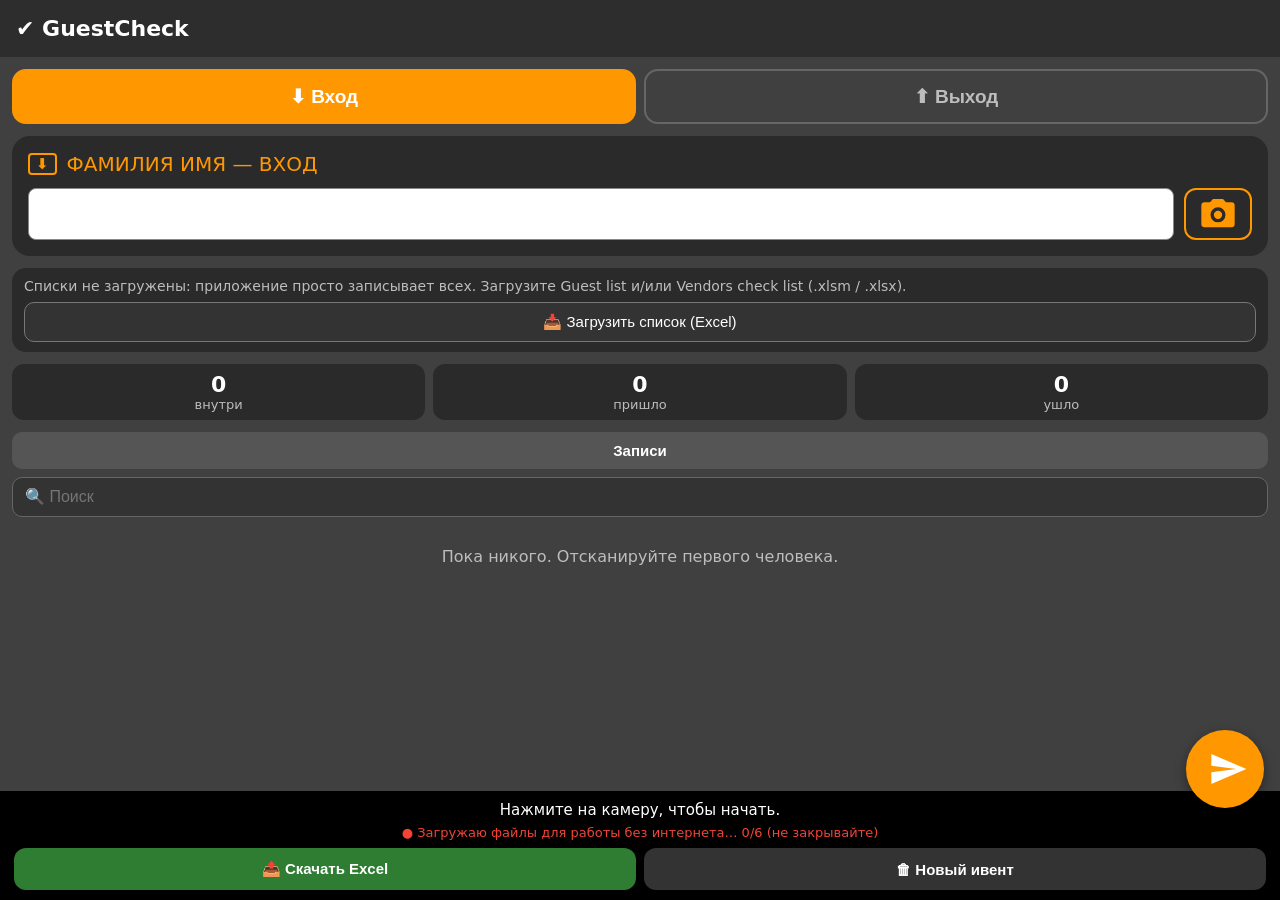
<file: guest/index.html>
<!doctype html>
<html lang="ru">
<head>
<meta charset="utf-8">
<meta name="viewport" content="width=device-width,initial-scale=1,viewport-fit=cover">
<title>GuestCheck</title>
<meta name="theme-color" content="#2d2d2d">
<link rel="manifest" href="manifest.webmanifest">
<link rel="icon" href="icon-192.png">
<link rel="apple-touch-icon" href="icon-192.png">
<style>
:root{
  --bg:#404040; --bar:#2d2d2d; --card:#2a2a2a; --org:#ff9800;
  --txt:#fff; --blue:#1e88e5; --mut:#bdbdbd; --hl:rgba(255,238,0,.55); --hlText:rgba(255,238,0,.9); --sel:rgba(255,0,255,.85);
}
*{box-sizing:border-box;-webkit-tap-highlight-color:transparent}
html,body{margin:0;min-height:100%;background:var(--bg);color:var(--txt);font-family:system-ui,Roboto,Arial,sans-serif}
header{background:var(--bar);padding:16px;font-size:22px;font-weight:600;display:flex;align-items:center;gap:10px}
header small{margin-left:auto;font-size:14px;font-weight:400;color:var(--mut)}
main{padding:12px 12px 230px}
.seg{display:flex;gap:8px;margin-bottom:12px}
.seg button{flex:1;padding:14px 8px;font-size:19px;font-weight:700;border-radius:14px;border:2px solid #666;background:transparent;color:var(--mut)}
.seg #mIn.on{background:var(--org);border-color:var(--org);color:#fff}
.seg #mOut.on{background:var(--blue);border-color:var(--blue);color:#fff}
body.out .label{color:#64b5f6} body.out .label b,body.out .camBtn{border-color:var(--blue)} body.out .camBtn svg{fill:var(--blue)}
body.out #sendBtn{background:var(--blue)}
.stats{display:flex;gap:8px;margin:12px 0}
.stats div{flex:1;min-width:0;background:var(--card);border-radius:12px;padding:8px;text-align:center;font-size:13px;color:var(--mut)}
.stats b{display:block;font-size:22px;color:#fff}
#sNoBox{display:none}
#search{width:100%;font-size:16px;padding:10px 12px;border-radius:10px;border:1px solid #666;background:#333;color:#fff;margin-bottom:6px}
.g{display:flex;align-items:center;gap:10px;padding:10px 4px;border-bottom:1px solid #555;cursor:pointer}
.g .n{flex:1;min-width:0;font-size:17px;overflow-wrap:anywhere}
.g .t{font-size:13px;color:var(--mut);text-align:right;white-space:nowrap;line-height:1.5}
.g .t .i{color:#ffb74d}.g .t .o{color:#64b5f6}
.g.inside .n::before{content:"●";color:#4caf50;margin-right:6px;font-size:12px;vertical-align:middle}
.glbox{background:var(--card);border-radius:14px;padding:10px 12px;margin-top:12px}
#glInfo{font-size:14px;color:var(--mut);margin-bottom:8px}
#glInfo b{color:#fff}
.glrow{display:flex;gap:8px;align-items:center}
#loadBtn{flex:1;padding:10px;border-radius:10px;border:1px solid #777;background:#333;color:#fff;font-size:15px}
.chk{display:flex;align-items:center;gap:6px;font-size:15px;white-space:nowrap}
.chk input{width:22px;height:22px}
.tabs{display:flex;gap:6px;margin-bottom:8px}
.tabs button{flex:1;padding:10px;border-radius:10px;border:0;background:#333;color:var(--mut);font-size:15px;font-weight:600}
.tabs button.on{background:#555;color:#fff}
.g .tag{display:inline-block;font-size:12px;padding:1px 6px;border-radius:6px;margin-left:6px;vertical-align:middle}
.tag.deny{background:#e53935;color:#fff}.tag.ks{background:#7b1fa2;color:#fff}.tag.kg{background:#455a64;color:#fff}
.lst{display:flex;align-items:center;gap:8px;padding:9px 10px;border-radius:10px;background:#333;margin-bottom:6px;font-size:14px;cursor:pointer}
.lst .ln{flex:1;min-width:0;overflow-wrap:anywhere}
.lst .tag{margin-left:0;white-space:nowrap}.tag.nil{background:#ffb300;color:#000}.tag.no{background:#555;color:#ddd}.tag.bd{background:#1565c0;color:#fff}
.g.deny{background:rgba(229,57,53,.22)}
.g .sw{width:12px;height:30px;border-radius:4px;flex:none}
.empty{color:var(--mut);text-align:center;padding:24px 8px}
.fbtns{display:flex;gap:8px;margin-top:8px}
.fbtns button{flex:1;padding:12px 6px;border-radius:12px;border:0;font-size:15px;font-weight:600;background:#333;color:#fff}
.fbtns #exportBtn{background:#2e7d32}
.modal{position:fixed;inset:0;background:rgba(0,0,0,.7);display:none;align-items:flex-end;justify-content:center;z-index:30}
.modal.on{display:flex}
.modal .box{background:#2a2a2a;width:100%;max-width:520px;border-radius:18px 18px 0 0;padding:18px 16px calc(18px + env(safe-area-inset-bottom));max-height:85vh;overflow:auto}
#mTitle{font-size:18px;font-weight:600;margin-bottom:6px}
.modal .box.danger{background:#4a1010;border-top:8px solid #ff1744}
.modal .box.danger #mTitle{color:#ff5252;font-size:26px;font-weight:800}
.modal .box.danger #mText{color:#fff;font-size:17px}
#mText{color:var(--mut);font-size:15px;margin-bottom:12px;white-space:pre-line}
#mBody input{width:100%;font-size:20px;padding:12px;border-radius:8px;border:1px solid #888;background:#fff;color:#000;margin-bottom:12px}
#mBtns{display:grid;gap:8px}
#mBtns button{padding:14px;border-radius:12px;border:0;font-size:17px;background:#444;color:#fff;text-align:left}
#mBtns button.main{background:var(--org);text-align:center;font-weight:700}
#mBtns button.blue{background:var(--blue);text-align:center;font-weight:700}
#mBtns button.red{background:#c62828;text-align:center}
#mBtns button.plain{background:transparent;border:1px solid #666;text-align:center}
.card{background:var(--card);border-radius:18px;padding:16px}
.label{color:var(--org);font-size:20px;margin-bottom:12px;display:flex;align-items:center;gap:10px}
.label b{border:2px solid var(--org);border-radius:4px;padding:0 6px;font-size:15px}
.row{display:flex;gap:10px}
#text{flex:1;min-width:0;font-size:22px;padding:12px;border-radius:8px;border:1px solid #888;background:#fff;color:#000}
.camBtn{width:68px;flex:none;border:2px solid var(--org);border-radius:12px;background:transparent;display:grid;place-items:center;cursor:pointer}
.camBtn svg{width:40px;height:40px;fill:var(--org)}
#hist{margin-top:14px;color:var(--mut);font-size:14px}
#hist div{padding:6px 2px;border-bottom:1px solid #555}
#sendBtn{position:fixed;right:16px;bottom:92px;width:78px;height:78px;border-radius:50%;border:0;background:var(--org);display:grid;place-items:center;box-shadow:0 4px 12px rgba(0,0,0,.4);z-index:5}
#sendBtn svg{width:40px;height:40px;fill:#fff;margin-left:6px}
footer{position:fixed;left:0;right:0;bottom:0;background:#000;padding:10px 14px calc(10px + env(safe-area-inset-bottom));text-align:center;z-index:4}
#status{font-size:15px;min-height:20px}
#link{font-size:13px;margin-top:4px}
.ok{color:#4caf50}.bad{color:#f44336}

.screen{position:fixed;inset:0;background:#000;display:none;z-index:10;overflow:hidden}
.screen.on{display:block}
#video{position:absolute;inset:0;width:100%;height:100%;object-fit:cover}
.hint{position:absolute;top:calc(14px + env(safe-area-inset-top));left:12px;right:12px;text-align:center;background:rgba(0,0,0,.55);padding:10px;border-radius:10px;font-size:16px;pointer-events:none;border:3px solid transparent}
.hint.sharp{border-color:#4caf50}
.hint.blur{border-color:#f44336}
#meter{display:block;font-size:13px;margin-top:4px;color:var(--mut)}
.tools{position:absolute;left:0;right:0;bottom:0;padding:14px 16px calc(14px + env(safe-area-inset-bottom));display:flex;gap:12px;align-items:center;background:linear-gradient(transparent,rgba(0,0,0,.6))}
.round{width:62px;height:62px;flex:none;border-radius:50%;border:3px solid #fff;background:rgba(0,0,0,.35);color:#fff;font-size:24px;display:grid;place-items:center;cursor:pointer;padding:0}
.round.on{background:var(--org);border-color:var(--org)}
.round.ok{border-color:var(--org);background:var(--org)}
.spacer{flex:1}

#stage{position:absolute;top:0;left:0;right:0;bottom:96px;overflow:auto;background:#111}
#wrap{position:relative;width:100%}
#shot{display:block;width:100%;user-select:none;-webkit-user-drag:none}
.w{position:absolute;background:var(--hlText);border-radius:3px;cursor:pointer;display:flex;align-items:center;overflow:hidden}
.w span{display:inline-block;color:#000;font-weight:600;line-height:1;white-space:nowrap;transform-origin:0 50%;pointer-events:none;padding-left:1px}
#wrap.notext .w{background:var(--hl)}
#wrap.notext .w span{display:none}
.w.on, #wrap.notext .w.on{background:var(--sel)}
#pick{position:absolute;top:0;left:0;right:0;padding:10px 14px;padding-top:calc(10px + env(safe-area-inset-top));background:rgba(0,0,0,.75);font-size:17px;z-index:2;min-height:44px}
#pick.empty{color:var(--mut)}
#pick.warn{color:#ffb74d}
#busy{position:absolute;inset:0;display:none;place-items:center;background:rgba(0,0,0,.45);z-index:3;font-size:18px;text-align:center;padding:20px}
#busy.on{display:grid}
</style>
</head>
<body>

<header>✔ GuestCheck <small id="evName"></small></header>

<main>
  <div class="seg"><button id="mIn">⬇ Вход</button><button id="mOut">⬆ Выход</button></div>
  <div class="card">
    <div class="label"><b id="modeLetter">⬇</b> <span id="modeLabel">ФАМИЛИЯ ИМЯ — ВХОД</span></div>
    <div class="row">
      <input id="text" type="text" autocomplete="off" placeholder="">
      <button class="camBtn" id="camBtn" aria-label="Камера">
        <svg viewBox="0 0 24 24"><path d="M9 3 7.2 5H4a2 2 0 0 0-2 2v11a2 2 0 0 0 2 2h16a2 2 0 0 0 2-2V7a2 2 0 0 0-2-2h-3.2L15 3H9zm3 5a4.5 4.5 0 1 1 0 9 4.5 4.5 0 0 1 0-9zm0 2a2.5 2.5 0 1 0 0 5 2.5 2.5 0 0 0 0-5z"/></svg>
      </button>
    </div>
  </div>
  <div class="glbox">
    <div id="lists"></div>
    <div id="glInfo"></div>
    <div class="glrow"><button id="loadBtn">📥 Загрузить список (Excel)</button></div>
  </div>
  <input id="glFile" type="file" accept=".xlsx,.xlsm,.csv,.txt,application/vnd.openxmlformats-officedocument.spreadsheetml.sheet,application/vnd.ms-excel.sheet.macroEnabled.12,text/csv,text/plain" hidden>
  <div class="stats"><div><b id="sIn">0</b>внутри</div><div><b id="sAll">0</b>пришло</div><div><b id="sOut">0</b>ушло</div><div id="sNoBox"><b id="sNo">0</b>не пришло</div></div>
  <div class="tabs"><button id="tRec" class="on">Записи</button><button id="tList">Списки (кто пришёл)</button></div>
  <input id="search" type="search" placeholder="🔍 Поиск" autocomplete="off">
  <div id="list"></div>
</main>

<button id="sendBtn" aria-label="Сохранить">
  <svg viewBox="0 0 24 24"><path d="M2 21 23 12 2 3v7l15 2-15 2z"/></svg>
</button>

<footer>
  <div id="status">Нажмите на камеру, чтобы начать.</div>
  <div id="link">● Проверка…</div>
  <div class="fbtns"><button id="exportBtn">📤 Скачать Excel</button><button id="clearBtn">🗑 Новый ивент</button></div>
</footer>

<div class="modal" id="modal"><div class="box">
  <div id="mTitle"></div><div id="mText"></div><div id="mBody"></div><div id="mBtns"></div>
</div></div>

<input id="file" type="file" accept="image/*" capture="environment" hidden>

<div class="screen" id="camScreen">
  <video id="video" playsinline muted></video>
  <div class="hint" id="hint"><span id="hintText">Наведите на текст и нажмите на экран</span><span id="meter"></span></div>
  <div class="tools">
    <button class="round" id="camClose" aria-label="Закрыть">✕</button>
    <button class="round" id="switchCam" aria-label="Другая камера">⇄</button>
    <button class="round" id="camZoom" aria-label="Зум камеры">1×</button>
    <button class="round" id="torch" aria-label="Фонарик">⚡</button>
    <div class="spacer"></div>
    <button class="round" id="nativeCam" aria-label="Системная камера">📷</button>
  </div>
</div>

<div class="screen" id="selScreen">
  <div id="pick" class="empty">Нажмите на нужные слова</div>
  <div id="stage"><div id="wrap"><img id="shot" alt=""></div></div>
  <div id="busy">Ищу текст…</div>
  <div class="tools">
    <button class="round" id="retake" aria-label="Переснять">↻</button>
    <button class="round" id="zoom" aria-label="Увеличить">1×</button>
    <button class="round on" id="showText" aria-label="Показать текст">Aa</button>
    <div class="spacer"></div>
    <button class="round ok" id="accept" aria-label="Готово">✓</button>
  </div>
</div>

<script src="lib/tesseract.min.js"></script>
<script>
const $ = id => document.getElementById(id);
let workerPromise = null, stream = null, words = [], picked = [], zoom = 1, capturing = false;
let cams = [], camIdx = 0, camZoom = 1;

const LANGS = "eng";
const MAX_SIDE = 2400;
const MIN_CONF = 45;
const BLUR_LIMIT = 80;
const HINT_DEFAULT = "Наведите на текст и нажмите на экран";

function setStatus(t){ $("status").textContent = t; }
const sleep = ms => new Promise(r => setTimeout(r, ms));
function store(k, v){ try { v === undefined ? localStorage.removeItem(k) : localStorage.setItem(k, v); } catch (e) {} }
function load(k){ try { return localStorage.getItem(k); } catch (e) { return null; } }

function getWorker(){
  if (!workerPromise){
    workerPromise = Tesseract.createWorker(LANGS, 1, {
      workerPath: new URL("lib/worker.min.js", location.href).href,
      corePath: new URL("lib/core", location.href).href,
      langPath: new URL("lib/lang", location.href).href,
      gzip: true,
      workerBlobURL: false
    }).then(async w => {
      try { await w.setParameters({ tessedit_pageseg_mode: "11", preserve_interword_spaces: "1", tessedit_do_invert: "0" }); } catch (e) {}
      return w;
    }).catch(e => { workerPromise = null; throw e; });
  }
  return workerPromise;
}
getWorker().catch(() => {});

function collectWords(data){
  if (data.words && data.words.length) return data.words;
  const out = [];
  (data.blocks || []).forEach(b => (b.paragraphs || []).forEach(p =>
    (p.lines || []).forEach(l => (l.words || []).forEach(w => out.push(w)))));
  return out;
}

function goodWord(wd, W, H){
  const t = (wd.text || "").trim();
  if (!t) return false;
  const al = (t.match(/[0-9A-Za-zА-Яа-яЁёÄäÇçŇňÖöŞşÜüÝýŽž]/g) || []).length;
  const lt = (t.match(/</g) || []).length;
  if (al === 0) return false;
  if ((al + lt) / t.length < 0.6) return false;
  const b = wd.bbox, bw = b.x1 - b.x0, bh = b.y1 - b.y0;
  if (bh < Math.max(8, H * 0.006) || bh > H * 0.15) return false;
  if (al >= 2 && bw < bh * 0.5) return false;
  if (al === 1) return wd.confidence >= 75;
  if (al === 2) return wd.confidence >= 55;
  return wd.confidence >= MIN_CONF;
}

function mergeWords(list){
  list.sort((a, b) => b.confidence - a.confidence);
  const out = [];
  for (const w of list){
    const a = w.bbox, sa = (a.x1 - a.x0) * (a.y1 - a.y0);
    const dup = out.some(o => {
      const b = o.bbox, sb = (b.x1 - b.x0) * (b.y1 - b.y0);
      const ix = Math.max(0, Math.min(a.x1, b.x1) - Math.max(a.x0, b.x0));
      const iy = Math.max(0, Math.min(a.y1, b.y1) - Math.max(a.y0, b.y0));
      return ix * iy > 0.4 * Math.min(sa, sb);
    });
    if (!dup) out.push(w);
  }
  return out;
}

function toCanvas(src, w, h){
  const k = Math.min(1, MAX_SIDE / Math.max(w, h));
  const c = document.createElement("canvas");
  c.width = Math.round(w * k); c.height = Math.round(h * k);
  const x = c.getContext("2d");
  x.imageSmoothingQuality = "high";
  x.drawImage(src, 0, 0, c.width, c.height);
  return c;
}

function sharpness(src, sw, sh){
  sw = sw || src.width; sh = sh || src.height;
  const w = 640, h = Math.max(1, Math.round(sh * w / sw));
  const c = document.createElement("canvas"); c.width = w; c.height = h;
  const x = c.getContext("2d", { willReadFrequently: true });
  x.drawImage(src, 0, 0, w, h);
  const d = x.getImageData(0, 0, w, h).data, g = new Float32Array(w * h);
  for (let i = 0, j = 0; i < g.length; i++, j += 4) g[i] = .299 * d[j] + .587 * d[j + 1] + .114 * d[j + 2];
  let sum = 0, sq = 0, n = 0;
  for (let y = 1; y < h - 1; y++) for (let xx = 1; xx < w - 1; xx++){
    const i = y * w + xx;
    const l = 4 * g[i] - g[i - 1] - g[i + 1] - g[i - w] - g[i + w];
    sum += l; sq += l * l; n++;
  }
  const m = sum / n;
  return sq / n - m * m;
}

function preprocess(src, target){
  const f = Math.min(2, target / Math.max(src.width, src.height));
  const w = Math.round(src.width * f), h = Math.round(src.height * f), n = w * h;
  const c = document.createElement("canvas"); c.width = w; c.height = h;
  const x = c.getContext("2d", { willReadFrequently: true });
  x.imageSmoothingQuality = "high";
  x.drawImage(src, 0, 0, w, h);
  const im = x.getImageData(0, 0, w, h), d = im.data;
  const g = new Float32Array(n), t = new Float32Array(n);
  for (let i = 0, j = 0; i < n; i++, j += 4) g[i] = Math.max(d[j], d[j + 1], d[j + 2]);
  for (let y = 0; y < h; y++){
    const r = y * w;
    t[r] = g[r]; t[r + w - 1] = g[r + w - 1];
    for (let xx = 1; xx < w - 1; xx++){ const i = r + xx; t[i] = (g[i - 1] + g[i] + g[i + 1]) / 3; }
  }
  const AMT = 0.6, hist = new Uint32Array(256);
  for (let i = 0, j = 0; i < n; i++, j += 4){
    const y = (i / w) | 0;
    const b = (y > 0 && y < h - 1) ? (t[i - w] + t[i] + t[i + w]) / 3 : t[i];
    d[j] = g[i] + AMT * (g[i] - b);
    hist[d[j]]++;
  }
  let lo = 0, hi = 255, acc = 0;
  for (; lo < 255; lo++){ acc += hist[lo]; if (acc > n * .01) break; }
  acc = 0;
  for (hi = 0; hi < 255; hi++){ acc += hist[hi]; if (acc > n * .5) break; }
  const k = 255 / Math.max(1, hi - lo);
  for (let j = 0; j < d.length; j += 4){
    const v = (d[j] - lo) * k;
    d[j] = d[j + 1] = d[j + 2] = v; d[j + 3] = 255;
  }
  x.putImageData(im, 0, 0);
  return { canvas: c, scale: f };
}

function binarize(src, target){
  const f = Math.min(2, target / Math.max(src.width, src.height));
  const w = Math.round(src.width * f), h = Math.round(src.height * f), n = w * h;
  const c = document.createElement("canvas"); c.width = w; c.height = h;
  const x = c.getContext("2d", { willReadFrequently: true });
  x.imageSmoothingQuality = "high";
  x.drawImage(src, 0, 0, w, h);
  const im = x.getImageData(0, 0, w, h), d = im.data;
  const g = new Uint8Array(n);
  for (let i = 0, j = 0; i < n; i++, j += 4) g[i] = Math.max(d[j], d[j + 1], d[j + 2]);
  const W1 = w + 1, I = new Uint32Array(W1 * (h + 1));
  for (let y = 0; y < h; y++){
    let row = 0; const o = (y + 1) * W1, p = y * W1, r = y * w;
    for (let xx = 0; xx < w; xx++){ row += g[r + xx]; I[o + xx + 1] = I[p + xx + 1] + row; }
  }
  const half = Math.max(7, Math.round(Math.max(w, h) / 90)), T = 0.2;
  const b = new Uint8Array(n);
  for (let y = 0; y < h; y++){
    const y0 = Math.max(0, y - half), y1 = Math.min(h - 1, y + half);
    for (let xx = 0; xx < w; xx++){
      const x0 = Math.max(0, xx - half), x1 = Math.min(w - 1, xx + half);
      const cnt = (x1 - x0 + 1) * (y1 - y0 + 1);
      const sum = I[(y1 + 1) * W1 + x1 + 1] - I[y0 * W1 + x1 + 1] - I[(y1 + 1) * W1 + x0] + I[y0 * W1 + x0];
      if (g[y * w + xx] * cnt < sum * (1 - T)) b[y * w + xx] = 1;
    }
  }
  const m = new Uint8Array(n);
  for (let y = 1; y < h - 1; y++) for (let xx = 1; xx < w - 1; xx++){
    const i = y * w + xx;
    const s = b[i - w - 1] + b[i - w] + b[i - w + 1] + b[i - 1] + b[i] + b[i + 1] + b[i + w - 1] + b[i + w] + b[i + w + 1];
    if (s >= 5) m[i] = 1;
  }
  const q = new Int32Array(n), minA = Math.max(6, Math.round(n * 0.000004)), bigA = n * 0.01;
  for (let i = 0; i < n; i++){
    if (m[i] !== 1) continue;
    let head = 0, tail = 0, minY = h, maxY = 0;
    q[tail++] = i; m[i] = 2;
    while (head < tail){
      const p = q[head++], py = (p / w) | 0, px = p - py * w;
      if (py < minY) minY = py; if (py > maxY) maxY = py;
      for (let dy = -1; dy <= 1; dy++){
        const ny = py + dy; if (ny < 0 || ny >= h) continue;
        for (let dx = -1; dx <= 1; dx++){
          const nx = px + dx; if (nx < 0 || nx >= w) continue;
          const ni = ny * w + nx;
          if (m[ni] === 1){ m[ni] = 2; q[tail++] = ni; }
        }
      }
    }
    if (tail < minA || (tail > bigA && maxY - minY > h * 0.12)) for (let k = 0; k < tail; k++) m[q[k]] = 3;
  }
  for (let i = 0, j = 0; i < n; i++, j += 4){
    const v = m[i] === 2 ? 0 : 255;
    d[j] = d[j + 1] = d[j + 2] = v; d[j + 3] = 255;
  }
  x.putImageData(im, 0, 0);
  return { canvas: c, scale: f };
}

function show(id){
  ["camScreen", "selScreen"].forEach(s => $(s).classList.toggle("on", s === id));
}
function stopStream(){
  if (stream){ stream.getTracks().forEach(t => t.stop()); stream = null; }
}
function closeAll(){
  stopStream();
  $("torch").classList.remove("on");
  show(null);
}

function camScore(d){
  const l = (d.label || "").toLowerCase();
  let s = 0;
  if (/front|user|передн|selfie/.test(l)) s -= 10;
  if (/back|rear|environment|задн/.test(l)) s += 2;
  if (/camera2? 0\b/.test(l)) s += 5;
  if (/wide|ultra|tele|macro|depth/.test(l)) s -= 4;
  return s;
}
async function listCams(){
  const all = (await navigator.mediaDevices.enumerateDevices()).filter(d => d.kind === "videoinput");
  const back = all.filter(d => camScore(d) > -10);
  return (back.length ? back : all).sort((a, b) => camScore(b) - camScore(a));
}

async function startStream(deviceId){
  stopStream();
  const base = { width: { ideal: 3840 }, height: { ideal: 2160 } };
  const pick = deviceId ? { deviceId: { exact: deviceId } } : { facingMode: { ideal: "environment" } };
  try {
    stream = await navigator.mediaDevices.getUserMedia({ video: Object.assign({}, base, pick), audio: false });
  } catch (e){
    stream = await navigator.mediaDevices.getUserMedia({ video: pick, audio: false });
  }
  const v = $("video");
  v.srcObject = stream;
  await v.play();
  await setupTrack();
}

async function setupTrack(){
  const track = stream.getVideoTracks()[0];
  const caps = track.getCapabilities ? track.getCapabilities() : {};
  $("torch").style.display = caps.torch ? "" : "none";
  $("torch").classList.remove("on");
  $("camZoom").style.display = caps.zoom ? "" : "none";
  camZoom = 1; $("camZoom").textContent = "1×";
  const adv = {};
  if (caps.focusMode && caps.focusMode.includes("continuous")) adv.focusMode = "continuous";
  if (caps.exposureMode && caps.exposureMode.includes("continuous")) adv.exposureMode = "continuous";
  if (caps.whiteBalanceMode && caps.whiteBalanceMode.includes("continuous")) adv.whiteBalanceMode = "continuous";
  if (Object.keys(adv).length){ try { await track.applyConstraints({ advanced: [adv] }); } catch (e) {} }
  const v = $("video");
  $("hintText").textContent = HINT_DEFAULT + " (камера " + v.videoWidth + "×" + v.videoHeight + ")";
}

async function openCamera(){
  if (!navigator.mediaDevices || !navigator.mediaDevices.getUserMedia){
    setStatus("Живая камера работает только по https. Открываю обычную камеру.");
    $("file").click(); return;
  }
  try {
    const saved = load("camId");
    await startStream(cams[camIdx] ? cams[camIdx].deviceId : saved || undefined);
  } catch (e){
    store("camId");
    try { await startStream(); }
    catch (e2){
      setStatus("Камера недоступна (" + e2.message + "). Открываю обычную камеру.");
      $("file").click(); return;
    }
  }
  if (!cams.length){
    try { cams = await listCams(); } catch (e) { cams = []; }
    const cur = stream.getVideoTracks()[0].getSettings().deviceId;
    camIdx = Math.max(0, cams.findIndex(c => c.deviceId === cur));
    if (!load("camId") && cams.length && cams[0].deviceId !== cur){
      camIdx = 0;
      try { await startStream(cams[0].deviceId); } catch (e) {}
    }
  }
  $("switchCam").style.display = cams.length > 1 ? "" : "none";
  show("camScreen");
  history.pushState({ cam: 1 }, "");
}

$("camBtn").addEventListener("click", openCamera);
$("camClose").addEventListener("click", () => history.back());
window.addEventListener("popstate", () => { if ($("camScreen").classList.contains("on") || $("selScreen").classList.contains("on")) closeAll(); });

$("switchCam").addEventListener("click", async () => {
  if (cams.length < 2) return;
  camIdx = (camIdx + 1) % cams.length;
  store("camId", cams[camIdx].deviceId);
  try { await startStream(cams[camIdx].deviceId); } catch (e){ setStatus("Не удалось переключить камеру"); }
});

$("camZoom").addEventListener("click", async () => {
  if (!stream) return;
  const t = stream.getVideoTracks()[0];
  const caps = t.getCapabilities ? t.getCapabilities() : {};
  if (!caps.zoom) return;
  const steps = [1, 1.5, 2, 3].filter(z => z <= caps.zoom.max);
  camZoom = steps[(steps.indexOf(camZoom) + 1) % steps.length];
  try { await t.applyConstraints({ advanced: [{ zoom: Math.max(caps.zoom.min, camZoom) }] }); } catch (e) {}
  $("camZoom").textContent = camZoom + "×";
});

$("nativeCam").addEventListener("click", () => $("file").click());

$("torch").addEventListener("click", async () => {
  if (!stream) return;
  const on = !$("torch").classList.contains("on");
  try {
    await stream.getVideoTracks()[0].applyConstraints({ advanced: [{ torch: on }] });
    $("torch").classList.toggle("on", on);
  } catch (e){ $("torch").style.display = "none"; }
});

setInterval(() => {
  const v = $("video"), h = $("hint");
  if (!$("camScreen").classList.contains("on") || capturing || !v.videoWidth || v.paused){ return; }
  const s = sharpness(v, v.videoWidth, v.videoHeight);
  const okS = s >= BLUR_LIMIT * 1.5;
  h.classList.toggle("sharp", okS);
  h.classList.toggle("blur", !okS);
  $("meter").textContent = okS ? "Резко — можно снимать" : "Размыто: отодвиньте телефон на 20–25 см или нажмите 2×";
}, 700);

async function focusAt(track, e, v){
  const caps = track.getCapabilities ? track.getCapabilities() : {};
  if (!caps.focusMode) { await sleep(300); return; }
  const r = v.getBoundingClientRect();
  const p = { x: Math.min(1, Math.max(0, (e.clientX - r.left) / r.width)), y: Math.min(1, Math.max(0, (e.clientY - r.top) / r.height)) };
  try {
    const adv = { pointsOfInterest: [p] };
    if (caps.focusMode.includes("single-shot")) adv.focusMode = "single-shot";
    await track.applyConstraints({ advanced: [adv] });
  } catch (err) {}
  await sleep(600);
}

async function restoreFocus(track){
  const caps = track.getCapabilities ? track.getCapabilities() : {};
  if (caps.focusMode && caps.focusMode.includes("continuous")){
    try { await track.applyConstraints({ advanced: [{ focusMode: "continuous" }] }); } catch (e) {}
  }
}

async function takeFullPhoto(track){
  if (!("ImageCapture" in window)) return null;
  const ic = new ImageCapture(track);
  let opts = {};
  try {
    const pc = await ic.getPhotoCapabilities();
    if (pc.imageWidth && pc.imageWidth.max) opts = { imageWidth: pc.imageWidth.max, imageHeight: pc.imageHeight.max };
  } catch (e) {}
  const blob = await Promise.race([ic.takePhoto(opts), sleep(3000).then(() => { throw new Error("timeout"); })]);
  const bmp = await createImageBitmap(blob);
  return toCanvas(bmp, bmp.width, bmp.height);
}

async function bestFrame(v, n, gap){
  let best = null, score = -1;
  for (let i = 0; i < n; i++){
    if (v.videoWidth){
      const s = sharpness(v, v.videoWidth, v.videoHeight);
      if (s > score){ score = s; best = toCanvas(v, v.videoWidth, v.videoHeight); }
    }
    await sleep(gap);
  }
  return { canvas: best, score };
}

$("video").addEventListener("click", async e => {
  const v = $("video");
  if (!v.videoWidth || capturing || !stream) return;
  capturing = true;
  $("hintText").textContent = "Фокусировка… держите телефон неподвижно";
  $("meter").textContent = "";
  const track = stream.getVideoTracks()[0];
  try {
    await focusAt(track, e, v);
    let best = await bestFrame(v, 5, 50);
    try {
      const photo = await takeFullPhoto(track);
      if (photo){
        const s = sharpness(photo);
        if (s >= best.score * 0.8) best = { canvas: photo, score: s };
      }
    } catch (err) {}
    if (!best.canvas) return;
    v.pause();
    analyze(best.canvas, best.score);
  } finally {
    capturing = false;
    restoreFocus(track);
    $("hintText").textContent = HINT_DEFAULT;
  }
});

$("file").addEventListener("change", async e => {
  const file = e.target.files[0];
  e.target.value = "";
  if (!file) return;
  const img = new Image();
  img.src = URL.createObjectURL(file);
  await img.decode();
  if (stream) $("video").pause();
  analyze(toCanvas(img, img.naturalWidth, img.naturalHeight));
  if (!history.state) history.pushState({ cam: 1 }, "");
});

async function analyze(canvas, score){
  if (score === undefined) score = sharpness(canvas);
  $("shot").src = canvas.toDataURL("image/jpeg", 0.92);
  $("wrap").querySelectorAll(".w").forEach(n => n.remove());
  words = []; picked = []; updatePick();
  setZoom(1);
  show("selScreen");
  $("busy").textContent = "Ищу текст…";
  $("busy").classList.add("on");
  try {
    const w = await getWorker();
    const W = canvas.width, H = canvas.height, all = [];
    const runPass = async pp => {
      const { data } = await w.recognize(pp.canvas, {}, { text: true, blocks: true });
      const sc = pp.scale;
      collectWords(data).forEach(x => all.push({
        text: x.text, confidence: x.confidence,
        bbox: { x0: x.bbox.x0 / sc, y0: x.bbox.y0 / sc, x1: x.bbox.x1 / sc, y1: x.bbox.y1 / sc }
      }));
    };
    await runPass(binarize(canvas, 1800));
    if (all.filter(x => goodWord(x, W, H)).length < 12){
      $("busy").textContent = "Ищу текст… ещё раз";
      await runPass(preprocess(canvas, 1300));
    }
    words = mergeWords(all.filter(x => goodWord(x, W, H)));
    try { await $("shot").decode(); } catch (e) {}
    words.forEach((wd, i) => {
      const b = wd.bbox, pad = 2;
      const d = document.createElement("div");
      d.className = "w";
      d.style.left = (b.x0 - pad) / W * 100 + "%";
      d.style.top = (b.y0 - pad) / H * 100 + "%";
      d.style.width = (b.x1 - b.x0 + pad * 2) / W * 100 + "%";
      d.style.height = (b.y1 - b.y0 + pad * 2) / H * 100 + "%";
      const s = document.createElement("span");
      s.textContent = wd.text.trim();
      d.appendChild(s);
      d.addEventListener("click", () => toggle(i, d));
      $("wrap").appendChild(d);
    });
    layoutLabels();
    $("busy").classList.remove("on");
    if (!words.length){
      $("pick").textContent = "Текст не найден. Нажмите ↻ и снимите с 20–25 см, при хорошем свете.";
      $("pick").className = "warn";
    } else if (score < BLUR_LIMIT){
      $("pick").textContent = "Снимок размытый — лучше нажать ↻ и переснять.";
      $("pick").className = "warn";
    }
  } catch (err){
    $("busy").textContent = "Ошибка распознавания: " + err.message;
  }
}

function layoutLabels(){
  if ($("wrap").classList.contains("notext")) return;
  $("wrap").querySelectorAll(".w").forEach(d => {
    const s = d.firstChild;
    s.style.transform = "";
    s.style.fontSize = Math.max(8, d.clientHeight * 0.8) + "px";
    const k = s.scrollWidth ? Math.min(1.6, (d.clientWidth - 2) / s.scrollWidth) : 1;
    s.style.transform = "scaleX(" + k + ")";
  });
}
window.addEventListener("resize", layoutLabels);

$("showText").addEventListener("click", () => {
  const on = $("wrap").classList.toggle("notext");
  $("showText").classList.toggle("on", !on);
  layoutLabels();
});

function toggle(i, el){
  const k = picked.indexOf(i);
  if (k >= 0){ picked.splice(k, 1); el.classList.remove("on"); }
  else { picked.push(i); el.classList.add("on"); }
  updatePick();
}

function pickedText(){
  return picked.map(i => words[i].text.trim()).join(" ");
}

function updatePick(){
  const t = pickedText();
  $("pick").textContent = t || "Нажмите на нужные слова";
  $("pick").className = t ? "" : "empty";
}

function setZoom(z){
  zoom = z;
  $("wrap").style.width = (z * 100) + "%";
  $("zoom").textContent = z + "×";
  layoutLabels();
}
$("zoom").addEventListener("click", () => setZoom(zoom >= 3 ? 1 : zoom + 1));

$("retake").addEventListener("click", () => {
  if (stream){ $("video").play(); show("camScreen"); }
  else { $("file").click(); }
});

$("accept").addEventListener("click", () => {
  const t = pickedText();
  if (!t){ $("pick").textContent = "Сначала нажмите на слово (станет розовым)"; return; }
  $("text").value = t;
  history.back();
  setStatus("Проверьте текст и нажмите ➤, чтобы сохранить.");
});

/* ===== GuestCheck: всё хранится в этом телефоне ===== */
const KEY = "guests_v1", LKEY = "glists_v2";
// записи: {id, name, scanned, listId(гость в списке), lst(id списка), kind, in, out, badge, badgeBack, deny, nil, color}
let guests = [];
// списки: {id, file, sheet, kind:"guest"|"staff", badge:bool, items:[{id,row,name,color,deny}]}
let lists = [];
try { guests = JSON.parse(load(KEY)) || []; } catch (e) { guests = []; }
try { lists = JSON.parse(load(LKEY)) || []; } catch (e) { lists = []; }
// перенос со старой версии (один список)
try {
  const old = JSON.parse(load("glist_v1") || "null");
  if (old && old.length && !lists.length){
    lists = [{ id: "A", file: load("glName") || "Guest list", sheet: "Guest list", kind: "guest", badge: false, items: old.map(e => Object.assign({}, e, { id: "A" + e.id })) }];
    guests.forEach(g => { if (g.listId) { g.listId = "A" + g.listId; g.lst = "A"; g.kind = "guest"; } });
  }
  if (old) store("glist_v1");
} catch (e) {}
let mode = load("mode") === "out" ? "out" : "in";
let tab = "rec";
let dirty = load("dirty") === "1";

function persist(){
  try {
    localStorage.setItem(KEY, JSON.stringify(guests));
    localStorage.setItem(LKEY, JSON.stringify(lists));
    localStorage.setItem("dirty", dirty ? "1" : "0");
    return true;
  } catch (e){
    setStatus("⚠️ Не получилось сохранить в телефон! Скачайте Excel прямо сейчас.");
    return false;
  }
}
if (navigator.storage && navigator.storage.persist) navigator.storage.persist().catch(() => {});

const pad2 = n => String(n).padStart(2, "0");
function stamp(d){
  d = d || new Date();
  return d.getFullYear() + "-" + pad2(d.getMonth() + 1) + "-" + pad2(d.getDate()) + " " +
    pad2(d.getHours()) + ":" + pad2(d.getMinutes()) + ":" + pad2(d.getSeconds());
}
const hm = s => s ? s.slice(11, 16) : "";
const KIND = { guest: "Гость", staff: "Сотрудник" };
const listById = id => lists.find(l => l.id === id);
function allEntries(){ const out = []; lists.forEach(l => l.items.forEach(e => out.push({ e, l }))); return out; }
function entryById(id){ for (const l of lists){ const e = l.items.find(x => x.id === id); if (e) return { e, l }; } return null; }
const recsOf = e => guests.filter(g => g.listId === e.id);
const totalItems = () => lists.reduce((s, l) => s + l.items.length, 0);

/* ===== сравнение имён (как в Excel-макросе) =====
   без регистра, ü→U, ň→N, W=V; совпадает, если: одно — часть другого, одинаковые первые 5 букв,
   или отличается на 1–2 буквы (ошибка сканера) */
const TR = { "Ü":"U","Ň":"N","Ý":"Y","Ş":"S","Ç":"C","Ä":"A","Ö":"O","Ž":"Z","Ё":"Е","W":"V" };
function norm(s){
  return String(s || "").toUpperCase().replace(/[ÜŇÝŞÇÄÖŽЁW]/g, c => TR[c]).replace(/[^A-ZА-Я0-9]/g, "");
}
function lev(a, b){
  const m = a.length, n = b.length; let prev = Array.from({length: n + 1}, (_, j) => j);
  for (let i = 1; i <= m; i++){
    const cur = [i];
    for (let j = 1; j <= n; j++) cur[j] = Math.min(prev[j] + 1, cur[j - 1] + 1, prev[j - 1] + (a[i - 1] === b[j - 1] ? 0 : 1));
    prev = cur;
  }
  return prev[n];
}
function tokSim(a, b){
  if (!a || !b || a.length < 2 || b.length < 2) return false;
  if (a === b) return true;
  if (a.length >= 5 && b.length >= 5 && a.slice(0, 5) === b.slice(0, 5)) return true;
  return lev(a, b) <= Math.max(1, Math.floor(Math.min(a.length, b.length) / 5));
}
function parts(name){
  const n = String(name || "");
  let s, f;
  if (n.includes(",")){ const i = n.indexOf(","); s = n.slice(0, i); f = n.slice(i + 1); }
  else { const w = n.trim().split(/\s+/); s = w[0] || ""; f = w.slice(1).join(" "); }
  return { s: norm(s), f: norm(f), fw: f.trim().split(/\s+/).map(norm).filter(Boolean), all: norm(n) };
}
function toks(scan){ return String(scan || "").split(/[\s,.;:\/<]+/).map(norm).filter(t => t.length >= 2); }
// насколько отсканированный текст похож на имя: null — не похож; rank меньше = лучше
function matchName(scan, name){
  const P = parts(name), T = toks(scan), W = norm(scan);
  if (!W || !P.all) return null;
  const sM = T.some(t => tokSim(t, P.s));
  const fM = !!P.f && T.some(t => tokSim(t, P.f) || P.fw.some(w => tokSim(t, w)));
  const near = (x, y) => lev(x, y) <= Math.max(1, Math.floor(Math.min(x.length, y.length) / 5));
  const whole = W === P.all || W === P.f + P.s || near(W, P.all) || (!!P.f && near(W, P.f + P.s));
  const contains = (W.length >= 4 && P.all.includes(W)) || (P.s.length >= 4 && W.includes(P.s));
  if (!(sM || fM || whole || contains)) return null;
  const d = Math.min(lev(W, P.all), P.f ? lev(W, P.f + P.s) : 99);
  return { rank: (whole ? 0 : 4) + (sM ? 0 : 2) + (fM ? 0 : 1) + d / 100, strong: whole || (sM && fM) };
}
function similar(a, b){ return !!matchName(a, b); }

/* ===== окно с выбором (вместо системных alert/confirm) ===== */
function ask(title, text, buttons, input, opt){
  opt = opt || {};
  return new Promise(resolve => {
    $("modal").querySelector(".box").classList.toggle("danger", !!opt.danger);
    $("mTitle").textContent = title;
    $("mText").textContent = text || "";
    $("mBody").replaceChildren();
    let inp = null;
    if (input != null){
      inp = document.createElement("input");
      inp.value = input; inp.autocomplete = "off";
      if (opt.numeric){ inp.inputMode = "numeric"; inp.placeholder = "Например: 15"; }
      $("mBody").append(inp);
      setTimeout(() => inp.focus(), 50);
      inp.addEventListener("keydown", e => { if (e.key === "Enter") $("mBtns").firstChild.click(); });
    }
    $("mBtns").replaceChildren(...buttons.map(b => {
      const el = document.createElement("button");
      el.textContent = b.label; if (b.cls) el.className = b.cls;
      if (b.color){ el.style.borderLeft = "10px solid " + b.color; }
      el.onclick = () => { $("modal").classList.remove("on"); resolve({ value: b.value, input: inp ? inp.value.trim() : null }); };
      return el;
    }));
    $("modal").classList.add("on");
    if (opt.danger && navigator.vibrate) navigator.vibrate([300, 120, 300, 120, 300]);
  });
}
$("modal").addEventListener("click", e => { if (e.target === $("modal")) $("mBtns").lastChild.click(); });

function setMode(m){
  mode = m; store("mode", m);
  document.body.classList.toggle("out", m === "out");
  $("mIn").classList.toggle("on", m === "in");
  $("mOut").classList.toggle("on", m === "out");
  $("modeLetter").textContent = m === "in" ? "⬇" : "⬆";
  $("modeLabel").textContent = m === "in" ? "ФАМИЛИЯ ИМЯ — ВХОД" : "ФАМИЛИЯ ИМЯ / № БЕЙДЖА — ВЫХОД";
  $("text").placeholder = m === "in" ? "" : "имя или номер бейджа";
}
$("mIn").addEventListener("click", () => setMode("in"));
$("mOut").addEventListener("click", () => setMode("out"));

function newId(){ return Date.now().toString(36) + Math.random().toString(36).slice(2, 6); }
function done(msg){
  dirty = true; persist(); render();
  $("text").value = "";
  setStatus(msg);
  if (navigator.vibrate) navigator.vibrate(60);
}

/* ===== ВХОД ===== */
async function admit(scanned, hit){
  // hit = {e, l} — человек из списка, или null («нет в списке»)
  const e = hit ? hit.e : null, l = hit ? hit.l : null;
  const who = e ? e.name : scanned;
  if (e && e.deny){
    const r = await ask("⛔ ЧЁРНЫЙ СПИСОК", e.name + (l ? " · " + KIND[l.kind] : "") + "\nЭтот человек в чёрном списке. Не пускать!",
      [{ label: "Не пускать", value: 0, cls: "red" }, { label: "Всё равно впустить", value: 1, cls: "plain" }], null, { danger: true });
    if (!r.value){ setStatus("⛔ Не впущен (чёрный список): " + e.name); $("text").value = ""; return; }
  }
  const prev = e ? recsOf(e).filter(g => g.in) : guests.filter(g => g.in && !g.listId && norm(g.name) === norm(scanned));
  const insideNow = prev.find(g => !g.out);
  if (prev.length){
    const p = insideNow || prev[prev.length - 1];
    const r = await ask(insideNow ? "Уже внутри!" : "Уже приходил",
      p.name + "\nВошёл в " + hm(p.in) + (p.out ? ", ушёл в " + hm(p.out) : "") + (p.badge ? "\nБейдж № " + p.badge : "") + "\nЗаписать вход ещё раз?",
      [{ label: "Записать ещё раз", value: 1, cls: "main" }, { label: "Отмена", value: 0, cls: "plain" }], null, { danger: !!insideNow });
    if (!r.value) return;
  }
  let badge = "";
  if (l && l.badge){
    for (;;){
      const r = await ask("Выдайте бейдж: какой номер?", who + " · " + KIND[l.kind], [
        { label: "Сохранить", value: 1, cls: "main" }, { label: "Без бейджа", value: 2 }, { label: "Отмена", value: 0, cls: "plain" }], "", { numeric: true });
      if (!r.value) return;
      if (r.value === 2) break;
      badge = r.input;
      if (!badge){ continue; }
      const busy = guests.find(g => g.badge === badge && g.in && !g.out);
      if (!busy) break;
      const r2 = await ask("Бейдж № " + badge + " уже на руках", busy.name + " (вошёл " + hm(busy.in) + ") ещё не вернул его.",
        [{ label: "Ввести другой номер", value: 2, cls: "main" }, { label: "Всё равно выдать", value: 1 }, { label: "Отмена", value: 0, cls: "plain" }]);
      if (!r2.value) return;
      if (r2.value === 1) break;
    }
  }
  guests.push({ id: newId(), name: who, scanned, listId: e ? e.id : "", lst: l ? l.id : "", kind: l ? l.kind : "",
    in: stamp(), out: "", badge, badgeBack: "", deny: !!(e && e.deny), nil: !e && lists.length > 0, color: e ? e.color || "" : "" });
  done("✅ Вход: " + who + (l ? " · " + KIND[l.kind] : "") + (badge ? " · бейдж № " + badge : "") + (!e && lists.length ? " (нет в списке)" : ""));
}

async function saveIn(name){
  if (!lists.length) return admit(name, null);
  const cands = allEntries().map(x => Object.assign(x, { m: matchName(name, x.e.name) })).filter(x => x.m).sort((a, b) => a.m.rank - b.m.rank);
  const strong = cands.filter(x => x.m.strong);
  if (strong.length === 1 && (cands.length === 1 || strong[0].m.rank < 1)) return admit(name, strong[0]);
  if (!cands.length){
    const r = await ask("Нет в списке!", "«" + name + "» не найден ни в одном списке.",
      [{ label: "Не пускать", value: 0, cls: "red" }, { label: "Всё равно впустить (отметить «нет в списке»)", value: 1, cls: "plain" }], null, { danger: true });
    if (r.value) return admit(name, null);
    setStatus("Не впущен (нет в списке): " + name); $("text").value = "";
    return;
  }
  const top = cands.slice(0, 9);
  const btns = top.map((x, i) => {
    const rs = recsOf(x.e).filter(g => g.in), inside = rs.find(g => !g.out);
    return { label: (i + 1) + ". " + (x.e.deny ? "⛔ " : "") + x.e.name + "  — " + KIND[x.l.kind] + " №" + x.e.row + (inside ? " · уже внутри" : rs.length ? " · уже был" : ""),
      value: x.e.id, cls: x.e.deny ? "red" : "", color: x.e.color && !x.e.deny ? x.e.color : "" };
  });
  btns.push({ label: "Никто из них — нет в списке", value: "nil", cls: "plain" }, { label: "Отмена", value: 0, cls: "plain" });
  const r = await ask("Похожие: выберите номер", "Для «" + name + "» найдено: " + cands.length, btns);
  if (!r.value) return;
  if (r.value === "nil") return admit(name, null);
  return admit(name, entryById(r.value));
}

/* ===== ВЫХОД ===== */
async function checkout(g){
  if (g.badge){
    const r = await ask("Заберите бейдж № " + g.badge, g.name + "\nВошёл в " + hm(g.in),
      [{ label: "✅ Бейдж № " + g.badge + " вернул", value: "yes", cls: "main" }, { label: "Бейдж НЕ вернул", value: "no", cls: "red" }, { label: "Отмена", value: 0, cls: "plain" }]);
    if (!r.value) return;
    g.badgeBack = r.value === "yes" ? stamp() : "НЕТ";
  }
  g.out = stamp();
  done("✅ Выход: " + g.name + (g.badge ? (g.badgeBack === "НЕТ" ? " · ⚠️ бейдж № " + g.badge + " НЕ вернул" : " · бейдж № " + g.badge + " возвращён") : ""));
}
async function saveOut(name){
  const inside = guests.filter(g => g.in && !g.out);
  if (/^\d+$/.test(name)){                       // ввели номер бейджа
    const b = inside.filter(g => g.badge === name);
    if (b.length === 1) return checkout(b[0]);
    if (!b.length){
      const r = await ask("Бейдж № " + name + " не найден", "Ни у кого внутри нет бейджа с этим номером.", [{ label: "OK", value: 0, cls: "plain" }]);
      return;
    }
  }
  const exact = inside.filter(g => norm(g.name) === norm(name) || norm(g.scanned) === norm(name));
  if (exact.length === 1) return checkout(exact[0]);
  const cands = inside.map(g => ({ g, m: (g.badge && g.badge === name ? { rank: 0 } : null) || matchName(name, g.name) || matchName(name, g.scanned || "") }))
    .filter(x => x.m).sort((a, b) => a.m.rank - b.m.rank).slice(0, 9);
  const btns = cands.map((x, i) => ({ label: (i + 1) + ". " + x.g.name + (x.g.kind ? " — " + KIND[x.g.kind] : "") + "  (вошёл " + hm(x.g.in) + (x.g.badge ? ", бейдж " + x.g.badge : "") + ")", value: x.g.id }));
  btns.push({ label: "Нет в списке — записать выход отдельно", value: "new", cls: "blue" });
  btns.push({ label: "Отмена", value: 0, cls: "plain" });
  const r = await ask(cands.length ? "Кто уходит? Выберите номер" : "Не найден среди тех, кто внутри",
    cands.length ? "Похожие внутри для «" + name + "»:" : "«" + name + "» не записан на вход (или уже вышел).", btns);
  if (!r.value) return;
  if (r.value === "new"){
    guests.push({ id: newId(), name, scanned: name, listId: "", lst: "", kind: "", in: "", out: stamp(), badge: "", badgeBack: "", deny: false, nil: lists.length > 0, color: "" });
    done("✅ Выход (без входа): " + name);
    return;
  }
  return checkout(guests.find(g => g.id === r.value));
}

async function saveNow(){
  const name = $("text").value.trim().replace(/\s+/g, " ");
  if (!name){ setStatus("Поле пустое: отсканируйте или впишите имя."); return; }
  if (mode === "in") await saveIn(name); else await saveOut(name);
}
$("sendBtn").addEventListener("click", saveNow);
$("text").addEventListener("keydown", e => { if (e.key === "Enter") saveNow(); });

/* ===== ЭКРАН ===== */
function tag(cls, text){ const t = document.createElement("span"); t.className = "tag " + cls; t.textContent = text; return t; }
function row(name, timesEl, opts){
  const d = document.createElement("div");
  d.className = "g" + (opts.inside ? " inside" : "") + (opts.deny ? " deny" : "");
  const sw = document.createElement("div"); sw.className = "sw"; sw.style.background = opts.color || "transparent";
  const n = document.createElement("div"); n.className = "n"; n.textContent = name;
  (opts.tags || []).forEach(t => n.append(t));
  d.append(sw, n, timesEl);
  return d;
}
function timesOf(g){
  const t = document.createElement("div"); t.className = "t";
  if (g && g.in){ const i = document.createElement("div"); i.className = "i"; i.textContent = "⬇ " + hm(g.in); t.append(i); }
  if (g && g.out){ const o = document.createElement("div"); o.className = "o"; o.textContent = "⬆ " + hm(g.out); t.append(o); }
  return t;
}
function recTags(g){
  const tags = [];
  if (g.kind) tags.push(tag(g.kind === "staff" ? "ks" : "kg", KIND[g.kind]));
  if (g.deny) tags.push(tag("deny", "чёрный список"));
  if (g.nil) tags.push(tag("nil", "нет в списке"));
  if (g.badge) tags.push(tag(g.out && g.badgeBack === "НЕТ" ? "deny" : "bd", "№ " + g.badge + (g.out ? (g.badgeBack === "НЕТ" ? " не вернул" : " ✓") : "")));
  return tags;
}
function renderLists(){
  const box = $("lists");
  box.replaceChildren(...lists.map(l => {
    const d = document.createElement("div"); d.className = "lst";
    const k = tag(l.kind === "staff" ? "ks" : "kg", l.kind === "staff" ? "🛠 Сотрудники" : "👥 Гости");
    const n = document.createElement("div"); n.className = "ln"; n.textContent = l.file + " · " + l.items.length;
    const dn = l.items.filter(e => e.deny).length;
    if (dn) n.append(tag("deny", "⛔ " + dn));
    const b = tag(l.badge ? "bd" : "no", l.badge ? "с бейджем" : "без бейджа");
    d.append(k, n, b);
    d.onclick = () => editList(l.id);
    return d;
  }));
  const onHand = guests.filter(g => g.badge && g.in && !g.out).length, lost = guests.filter(g => g.badgeBack === "НЕТ").length;
  $("glInfo").textContent = lists.length
    ? "Бейджей на руках: " + onHand + (lost ? " · не вернули: " + lost : "") + " · нажмите на список, чтобы изменить"
    : "Списки не загружены: приложение просто записывает всех. Загрузите Guest list и/или Vendors check list (.xlsm / .xlsx).";
  $("loadBtn").textContent = lists.length ? "➕ Добавить ещё список" : "📥 Загрузить список (Excel)";
}
async function editList(id){
  const l = listById(id); if (!l) return;
  const r = await ask(l.file, (l.sheet ? "Лист «" + l.sheet + "» · " : "") + l.items.length + " человек\nТип: " + KIND[l.kind] + (l.badge ? " — выдаём бейдж" : " — без бейджа"), [
    { label: l.kind === "staff" ? "Сделать списком ГОСТЕЙ (без бейджа)" : "Сделать списком СОТРУДНИКОВ (с бейджем)", value: "kind", cls: "main" },
    { label: l.badge ? "Не спрашивать бейдж" : "Спрашивать номер бейджа", value: "badge" },
    { label: "Удалить этот список", value: "del", cls: "red" },
    { label: "Отмена", value: 0, cls: "plain" }]);
  if (r.value === "kind"){ l.kind = l.kind === "staff" ? "guest" : "staff"; l.badge = l.kind === "staff"; }
  else if (r.value === "badge") l.badge = !l.badge;
  else if (r.value === "del"){
    const c = await ask("Удалить список «" + l.file + "»?", "Записи входа/выхода останутся.", [{ label: "Да, удалить", value: 1, cls: "red" }, { label: "Отмена", value: 0, cls: "plain" }]);
    if (!c.value) return;
    lists = lists.filter(x => x.id !== id);
  } else return;
  persist(); render();
}
function render(){
  renderLists();
  $("sIn").textContent = guests.filter(g => g.in && !g.out).length;
  $("sAll").textContent = guests.filter(g => g.in).length;
  $("sOut").textContent = guests.filter(g => g.out).length;
  const came = new Set(guests.filter(g => g.in && g.listId).map(g => g.listId));
  $("sNoBox").style.display = lists.length ? "block" : "none";
  $("sNo").textContent = allEntries().filter(x => !came.has(x.e.id) && !x.e.deny).length;
  if (!lists.length) tab = "rec";
  $("tRec").classList.toggle("on", tab === "rec");
  $("tList").classList.toggle("on", tab === "list");
  $("tList").style.display = lists.length ? "" : "none";

  const raw = $("search").value.trim(), q = norm(raw);
  const list = $("list");
  let items = [];
  if (tab === "rec"){
    let rows = guests.slice().sort((a, b) => ((b.out > b.in ? b.out : b.in) || "").localeCompare((a.out > a.in ? a.out : a.in) || ""));
    if (q) rows = rows.filter(g => norm(g.name).includes(q) || norm(g.scanned).includes(q) || g.badge === raw);
    items = rows.map(g => {
      const d = row(g.name, timesOf(g), { inside: g.in && !g.out, deny: g.deny, color: g.color, tags: recTags(g) });
      d.onclick = () => editGuest(g.id);
      return d;
    });
    if (!items.length){ const e = document.createElement("div"); e.className = "empty"; e.textContent = q ? "Никого не найдено." : "Пока никого. Отсканируйте первого человека."; items = [e]; }
  } else {
    let rows = allEntries();
    if (q) rows = rows.filter(x => norm(x.e.name).includes(q));
    items = rows.map(({ e, l }) => {
      const rs = recsOf(e), last = rs[rs.length - 1], inside = rs.some(g => g.in && !g.out);
      const tags = [tag(l.kind === "staff" ? "ks" : "kg", KIND[l.kind])];
      if (e.deny) tags.push(tag("deny", "чёрный список"));
      if (!rs.some(g => g.in) && !e.deny) tags.push(tag("no", "не пришёл"));
      if (last && last.badge) tags.push(tag(last.out && last.badgeBack === "НЕТ" ? "deny" : "bd", "№ " + last.badge + (last.out ? (last.badgeBack === "НЕТ" ? " не вернул" : " ✓") : "")));
      const d = row(e.name, timesOf(last), { inside, deny: e.deny, color: e.color, tags });
      d.onclick = () => editEntry(e.id);
      return d;
    });
    if (!items.length){ const e = document.createElement("div"); e.className = "empty"; e.textContent = "Никого не найдено."; items = [e]; }
  }
  const more = items.length > 300 ? items.length - 300 : 0;
  list.replaceChildren(...items.slice(0, 300));
  if (more){ const e = document.createElement("div"); e.className = "empty"; e.textContent = "…и ещё " + more + ". Используйте поиск."; list.append(e); }
}
$("search").addEventListener("input", render);
$("tRec").addEventListener("click", () => { tab = "rec"; render(); });
$("tList").addEventListener("click", () => { tab = "list"; render(); });

async function editGuest(id){
  const g = guests.find(x => x.id === id); if (!g) return;
  const info = (g.kind ? KIND[g.kind] + "\n" : "") + (g.in ? "Вход: " + g.in : "Без входа") + "\n" + (g.out ? "Выход: " + g.out : "Ещё внутри") +
    (g.badge ? "\nБейдж № " + g.badge + (g.out ? (g.badgeBack === "НЕТ" ? " — НЕ вернул" : " — вернул") : " — на руках") : "") +
    (g.scanned && g.scanned !== g.name ? "\nОтсканировано: " + g.scanned : "");
  const btns = [{ label: "Сохранить имя", value: "save", cls: "main" }];
  if (g.in && !g.out) btns.push({ label: "⬆ Отметить выход сейчас", value: "out", cls: "blue" });
  if (g.out && g.in) btns.push({ label: "Отменить выход (снова внутри)", value: "unout" });
  if (g.out && g.badge && g.badgeBack === "НЕТ") btns.push({ label: "✅ Бейдж № " + g.badge + " вернули позже", value: "back" });
  btns.push({ label: g.badge ? "Изменить номер бейджа" : "Добавить номер бейджа", value: "badge" });
  btns.push({ label: "Удалить запись", value: "del", cls: "red" }, { label: "Отмена", value: 0, cls: "plain" });
  const r = await ask("Запись", info, btns, g.name);
  if (r.value === "save" && r.input){ g.name = r.input; done("Имя исправлено: " + g.name); }
  else if (r.value === "out") await checkout(g);
  else if (r.value === "unout"){ g.out = ""; g.badgeBack = ""; done("Выход отменён: " + g.name); }
  else if (r.value === "back"){ g.badgeBack = stamp(); done("✅ Бейдж № " + g.badge + " возвращён: " + g.name); }
  else if (r.value === "badge"){
    const b = await ask("Номер бейджа", g.name, [{ label: "Сохранить", value: 1, cls: "main" }, { label: "Отмена", value: 0, cls: "plain" }], g.badge || "", { numeric: true });
    if (b.value){ g.badge = b.input; done("Бейдж сохранён: " + g.name + (g.badge ? " № " + g.badge : "")); }
  }
  else if (r.value === "del"){
    const c = await ask("Удалить «" + g.name + "»?", "", [{ label: "Да, удалить", value: 1, cls: "red" }, { label: "Отмена", value: 0, cls: "plain" }]);
    if (c.value){ guests = guests.filter(x => x.id !== id); done("Удалено: " + g.name); }
  }
}
async function editEntry(id){
  const hit = entryById(id); if (!hit) return;
  const e = hit.e, l = hit.l;
  const rs = recsOf(e).filter(g => g.in);
  const info = KIND[l.kind] + " · " + l.file + " · строка " + e.row + (rs.length ? "\n" + rs.map(g => "Вход " + hm(g.in) + (g.out ? ", выход " + hm(g.out) : " — внутри") + (g.badge ? ", бейдж " + g.badge : "")).join("\n") : "\nЕщё не приходил");
  const btns = [];
  if (!rs.some(g => !g.out)) btns.push({ label: "⬇ Отметить вход вручную", value: "in", cls: "main" });
  btns.push({ label: e.deny ? "Убрать из чёрного списка" : "⛔ Добавить в чёрный список", value: "deny", cls: e.deny ? "" : "red" });
  btns.push({ label: "Отмена", value: 0, cls: "plain" });
  const r = await ask(e.name, info, btns, null, { danger: e.deny });
  if (r.value === "in") await admit(e.name, hit);
  else if (r.value === "deny"){ e.deny = !e.deny; done((e.deny ? "⛔ В чёрном списке: " : "Убран из чёрного списка: ") + e.name); }
}

/* ===== ZIP / Excel без интернета ===== */
const CRC = (() => { const t = new Uint32Array(256); for (let n = 0; n < 256; n++){ let c = n; for (let k = 0; k < 8; k++) c = c & 1 ? 0xEDB88320 ^ (c >>> 1) : c >>> 1; t[n] = c >>> 0; } return t; })();
function crc32(b){ let c = 0xFFFFFFFF; for (let i = 0; i < b.length; i++) c = CRC[(c ^ b[i]) & 255] ^ (c >>> 8); return (c ^ 0xFFFFFFFF) >>> 0; }
function zipStore(files){
  const enc = new TextEncoder(), parts = [], central = []; let off = 0;
  for (const [name, text] of Object.entries(files)){
    const nb = enc.encode(name), data = enc.encode(text), crc = crc32(data);
    const lh = new DataView(new ArrayBuffer(30));
    lh.setUint32(0, 0x04034b50, true); lh.setUint16(4, 20, true); lh.setUint32(14, crc, true);
    lh.setUint32(18, data.length, true); lh.setUint32(22, data.length, true); lh.setUint16(26, nb.length, true);
    parts.push(lh, nb, data);
    const ch = new DataView(new ArrayBuffer(46));
    ch.setUint32(0, 0x02014b50, true); ch.setUint16(4, 20, true); ch.setUint16(6, 20, true); ch.setUint32(16, crc, true);
    ch.setUint32(20, data.length, true); ch.setUint32(24, data.length, true); ch.setUint16(28, nb.length, true); ch.setUint32(42, off, true);
    central.push(ch, nb);
    off += 30 + nb.length + data.length;
  }
  const size = central.reduce((s, p) => s + p.byteLength, 0);
  const end = new DataView(new ArrayBuffer(22));
  end.setUint32(0, 0x06054b50, true); end.setUint16(8, Object.keys(files).length, true); end.setUint16(10, Object.keys(files).length, true);
  end.setUint32(12, size, true); end.setUint32(16, off, true);
  return new Blob([...parts, ...central, end], { type: "application/vnd.openxmlformats-officedocument.spreadsheetml.sheet" });
}
function xe(s){ return String(s == null ? "" : s).replace(/[\x00-\x08\x0B\x0C\x0E-\x1F]/g, "").replace(/[<>&"]/g, c => ({ "<":"&lt;", ">":"&gt;", "&":"&amp;", '"':"&quot;" }[c])); }
// sheets: [{name, widths:[..], rows:[[..]], fills:[hex|""] (по строкам)}]
function makeXlsx(sheets){
  const NS = 'xmlns="http://schemas.openxmlformats.org/spreadsheetml/2006/main"';
  const H = '<?xml version="1.0" encoding="UTF-8" standalone="yes"?>';
  const colors = [];
  sheets.forEach(sh => (sh.fills || []).forEach(c => { if (c && !colors.includes(c)) colors.push(c); }));
  const fillXml = colors.map(c => '<fill><patternFill patternType="solid"><fgColor rgb="FF' + c.replace("#", "").toUpperCase() + '"/><bgColor indexed="64"/></patternFill></fill>').join("");
  const xfXml = colors.map((c, i) => '<xf numFmtId="0" fontId="0" fillId="' + (i + 2) + '" borderId="0" xfId="0" applyFill="1"/>').join("");
  const files = {
    "[Content_Types].xml": H + '<Types xmlns="http://schemas.openxmlformats.org/package/2006/content-types"><Default Extension="rels" ContentType="application/vnd.openxmlformats-package.relationships+xml"/><Default Extension="xml" ContentType="application/xml"/><Override PartName="/xl/workbook.xml" ContentType="application/vnd.openxmlformats-officedocument.spreadsheetml.sheet.main+xml"/>' +
      sheets.map((s, i) => '<Override PartName="/xl/worksheets/sheet' + (i + 1) + '.xml" ContentType="application/vnd.openxmlformats-officedocument.spreadsheetml.worksheet+xml"/>').join("") +
      '<Override PartName="/xl/styles.xml" ContentType="application/vnd.openxmlformats-officedocument.spreadsheetml.styles+xml"/></Types>',
    "_rels/.rels": H + '<Relationships xmlns="http://schemas.openxmlformats.org/package/2006/relationships"><Relationship Id="rId1" Type="http://schemas.openxmlformats.org/officeDocument/2006/relationships/officeDocument" Target="xl/workbook.xml"/></Relationships>',
    "xl/workbook.xml": H + '<workbook ' + NS + ' xmlns:r="http://schemas.openxmlformats.org/officeDocument/2006/relationships"><sheets>' +
      sheets.map((s, i) => '<sheet name="' + xe(s.name) + '" sheetId="' + (i + 1) + '" r:id="rId' + (i + 1) + '"/>').join("") + '</sheets></workbook>',
    "xl/_rels/workbook.xml.rels": H + '<Relationships xmlns="http://schemas.openxmlformats.org/package/2006/relationships">' +
      sheets.map((s, i) => '<Relationship Id="rId' + (i + 1) + '" Type="http://schemas.openxmlformats.org/officeDocument/2006/relationships/worksheet" Target="worksheets/sheet' + (i + 1) + '.xml"/>').join("") +
      '<Relationship Id="rIdS" Type="http://schemas.openxmlformats.org/officeDocument/2006/relationships/styles" Target="styles.xml"/></Relationships>',
    "xl/styles.xml": H + '<styleSheet ' + NS + '><fonts count="2"><font><sz val="11"/><name val="Calibri"/></font><font><b/><sz val="11"/><name val="Calibri"/></font></fonts><fills count="' + (2 + colors.length) + '"><fill><patternFill patternType="none"/></fill><fill><patternFill patternType="gray125"/></fill>' + fillXml + '</fills><borders count="1"><border><left/><right/><top/><bottom/><diagonal/></border></borders><cellStyleXfs count="1"><xf numFmtId="0" fontId="0" fillId="0" borderId="0"/></cellStyleXfs><cellXfs count="' + (2 + colors.length) + '"><xf numFmtId="0" fontId="0" fillId="0" borderId="0" xfId="0"/><xf numFmtId="0" fontId="1" fillId="0" borderId="0" xfId="0" applyFont="1"/>' + xfXml + '</cellXfs><cellStyles count="1"><cellStyle name="Normal" xfId="0" builtinId="0"/></cellStyles></styleSheet>'
  };
  sheets.forEach((sh, si) => {
    const data = sh.rows.map((r, ri) => {
      const c = ri === 0 ? 1 : (sh.fills && sh.fills[ri] ? colors.indexOf(sh.fills[ri]) + 2 : 0);
      return '<row r="' + (ri + 1) + '">' + r.map((v, ci) => '<c r="' + String.fromCharCode(65 + ci) + (ri + 1) + '"' + (c ? ' s="' + c + '"' : '') +
        ' t="inlineStr"><is><t xml:space="preserve">' + xe(v) + '</t></is></c>').join("") + '</row>';
    }).join("");
    files["xl/worksheets/sheet" + (si + 1) + ".xml"] = H + '<worksheet ' + NS + '><sheetViews><sheetView workbookViewId="0"><pane ySplit="1" topLeftCell="A2" activePane="bottomLeft" state="frozen"/></sheetView></sheetViews><cols>' +
      sh.widths.map((w, i) => '<col min="' + (i + 1) + '" max="' + (i + 1) + '" width="' + w + '" customWidth="1"/>').join("") + '</cols><sheetData>' + data + '</sheetData></worksheet>';
  });
  return zipStore(files);
}

/* чтение .xlsx / .xlsm (список гостей) — без интернета */
async function readZip(buf){
  const dv = new DataView(buf), u8 = new Uint8Array(buf);
  let e = -1;
  for (let i = buf.byteLength - 22; i >= Math.max(0, buf.byteLength - 70000); i--) if (dv.getUint32(i, true) === 0x06054b50){ e = i; break; }
  if (e < 0) throw new Error("это не Excel-файл");
  const n = dv.getUint16(e + 10, true); let p = dv.getUint32(e + 16, true);
  const dec = new TextDecoder(), files = {};
  for (let k = 0; k < n; k++){
    const method = dv.getUint16(p + 10, true), csize = dv.getUint32(p + 20, true);
    const nl = dv.getUint16(p + 28, true), el = dv.getUint16(p + 30, true), cl = dv.getUint16(p + 32, true), lo = dv.getUint32(p + 42, true);
    const name = dec.decode(u8.subarray(p + 46, p + 46 + nl));
    const start = lo + 30 + dv.getUint16(lo + 26, true) + dv.getUint16(lo + 28, true);
    files[name] = { method, data: u8.subarray(start, start + csize) };
    p += 46 + nl + el + cl;
  }
  return async name => {
    const f = files[name] || files[Object.keys(files).find(k => k.toLowerCase() === name.toLowerCase())];
    if (!f) return null;
    if (f.method === 0) return dec.decode(f.data);
    if (!window.DecompressionStream) throw new Error("обновите Chrome, чтобы открыть Excel");
    const out = await new Response(new Blob([f.data]).stream().pipeThrough(new DecompressionStream("deflate-raw"))).arrayBuffer();
    return dec.decode(out);
  };
}
const xml = s => new DOMParser().parseFromString(s, "application/xml");
const kids = (el, tag) => Array.from(el.getElementsByTagNameNS("*", tag));
function colIdx(ref){ const m = /^[A-Z]+/.exec(ref || "A")[0]; let n = 0; for (const ch of m) n = n * 26 + ch.charCodeAt(0) - 64; return n - 1; }
const INDEXED = { 2:"FF0000", 3:"00FF00", 4:"0000FF", 5:"FFFF00", 6:"FF00FF", 7:"00FFFF", 10:"FF0000", 11:"00FF00", 12:"0000FF", 13:"FFFF00", 14:"FF00FF", 15:"00FFFF", 16:"800000", 17:"008000", 22:"C0C0C0", 45:"FF9900", 51:"FFCC00", 52:"FF9900", 53:"FF6600", 43:"99CC00" };
function tint(hex, t){
  if (!t) return hex;
  const c = [0, 2, 4].map(i => parseInt(hex.substr(i, 2), 16)).map(v => Math.round(t > 0 ? v + (255 - v) * t : v * (1 + t)));
  return c.map(v => v.toString(16).padStart(2, "0")).join("").toUpperCase();
}
function isRed(hex){
  if (!hex) return false;
  const r = parseInt(hex.substr(0, 2), 16), g = parseInt(hex.substr(2, 2), 16), b = parseInt(hex.substr(4, 2), 16);
  return r >= 180 && g <= 110 && b <= 110 && r - Math.max(g, b) >= 100;
}
async function parseExcel(buf){
  const get = await readZip(buf);
  const wb = xml(await get("xl/workbook.xml"));
  const rels = xml(await get("xl/_rels/workbook.xml.rels") || "<r/>");
  const relMap = {}; kids(rels, "Relationship").forEach(r => relMap[r.getAttribute("Id")] = r.getAttribute("Target"));
  const sheets = kids(wb, "sheet").map(s => ({ name: s.getAttribute("name"),
    target: relMap[s.getAttributeNS("http://schemas.openxmlformats.org/officeDocument/2006/relationships", "id") || s.getAttribute("r:id")] }));
  const pick = sheets.find(s => /guest|гост|vendor|list|спис/i.test(s.name) && !/^scan$/i.test(s.name)) || sheets.find(s => !/^scan$/i.test(s.name)) || sheets[0];
  if (!pick) throw new Error("в файле нет листов");
  const path = pick.target.startsWith("/") ? pick.target.slice(1) : "xl/" + pick.target.replace(/^\.\//, "");
  const sst = xml(await get("xl/sharedStrings.xml") || "<sst/>");
  const strings = kids(sst, "si").map(si => kids(si, "t").map(t => t.textContent).join(""));
  // цвета заливки
  const theme = [];
  const th = await get("xl/theme/theme1.xml");
  if (th){
    const cs = kids(xml(th), "clrScheme")[0];
    if (cs){
      const cols = Array.from(cs.children).map(c => { const x = c.firstElementChild; return x ? (x.getAttribute("lastClr") || x.getAttribute("val") || "") : ""; });
      [1, 0, 3, 2, 4, 5, 6, 7, 8, 9, 10, 11].forEach((src, i) => theme[i] = cols[src] || "");
    }
  }
  const st = xml(await get("xl/styles.xml") || "<s/>");
  const fills = kids(st, "fill").map(f => {
    const pf = kids(f, "patternFill")[0];
    if (!pf || (pf.getAttribute("patternType") || "none") === "none") return "";
    const fg = kids(pf, "fgColor")[0]; if (!fg) return "";
    let hex = "";
    if (fg.getAttribute("rgb")) hex = fg.getAttribute("rgb").slice(-6);
    else if (fg.getAttribute("indexed")) hex = INDEXED[+fg.getAttribute("indexed")] || "";
    else if (fg.getAttribute("theme")) hex = theme[+fg.getAttribute("theme")] || "";
    return hex ? tint(hex.toUpperCase(), +(fg.getAttribute("tint") || 0)) : "";
  });
  const cellXfs = kids(st, "cellXfs")[0];
  const xfFill = cellXfs ? kids(cellXfs, "xf").map(x => fills[+(x.getAttribute("fillId") || 0)] || "") : [];
  const sh = xml(await get(path));
  const rows = kids(sh, "row").map(r => {
    const cells = {};
    kids(r, "c").forEach(c => {
      const t = c.getAttribute("t"), v = kids(c, "v")[0];
      let val = t === "s" ? (strings[+(v && v.textContent)] || "") : t === "inlineStr" ? kids(c, "t").map(x => x.textContent).join("") : (v ? v.textContent : "");
      cells[colIdx(c.getAttribute("r"))] = { val: String(val).trim(), color: xfFill[+(c.getAttribute("s") || 0)] || "" };
    });
    return { n: +r.getAttribute("r"), cells };
  });
  if (!rows.length) throw new Error("лист «" + pick.name + "» пустой");
  let col = 0, first = 0;
  const head = rows[0].cells;
  const hc = Object.keys(head).find(k => /name|имя|фамил|ady|familiýa/i.test(head[k].val));
  if (hc != null){ col = +hc; first = 1; }
  const out = [];
  rows.slice(first).forEach(r => {
    const c = r.cells[col]; if (!c || !c.val) return;
    out.push({ id: "L" + r.n + "_" + norm(c.val).slice(0, 12), row: r.n, name: c.val, color: c.color ? "#" + c.color : "", deny: isRed(c.color) });
  });
  return { sheet: pick.name, items: out, badgeHint: strings.some(x => /badge|бейдж/i.test(x)) || Object.values(head).some(c => /badge|бейдж/i.test(c.val)) };
}
function parseText(text){
  const out = [];
  text.split(/\r?\n/).forEach((line, i) => {
    let v = line.split(/\t|;/)[0].replace(/^"|"$/g, "").trim();
    if (!v || (i === 0 && /name|имя|фамил/i.test(v))) return;
    out.push({ id: "L" + (i + 1) + "_" + norm(v).slice(0, 12), row: i + 1, name: v, color: "", deny: false });
  });
  return { sheet: "", items: out };
}

$("loadBtn").addEventListener("click", () => $("glFile").click());
$("glFile").addEventListener("change", async ev => {
  const f = ev.target.files[0]; ev.target.value = "";
  if (!f) return;
  setStatus("Читаю " + f.name + "…");
  let res;
  try {
    const buf = await f.arrayBuffer();
    const u = new Uint8Array(buf, 0, 2);
    res = u[0] === 0x50 && u[1] === 0x4B ? await parseExcel(buf) : parseText(new TextDecoder().decode(buf));
  } catch (err){ setStatus("⚠️ Не получилось прочитать файл: " + err.message); return; }
  if (!res.items.length){ setStatus("⚠️ В файле не нашлось имён."); return; }
  // тип списка: Vendors / сотрудники / есть колонка «Badge» → сотрудники с бейджем; иначе гости
  const staff = /vendor|staff|employ|worker|сотруд|персонал|ishgar|işgär/i.test(f.name) || !!res.badgeHint;
  const file = f.name.replace(/\.(xlsx|xlsm|xls|csv|txt)$/i, "").replace(/[_]+/g, " ");
  const same = lists.find(l => l.file === file);
  const dn = res.items.filter(x => x.deny).length;
  const r = await ask("Добавить список?", f.name + (res.sheet ? " · лист «" + res.sheet + "»" : "") + "\nЛюдей: " + res.items.length + (dn ? "\n⛔ Чёрный список (красные): " + dn : "") +
    "\nТип: " + (staff ? "🛠 СОТРУДНИКИ — выдаём бейдж" : "👥 ГОСТИ — без бейджа") +
    "\n\nПервые: " + res.items.slice(0, 3).map(x => x.name).join("; ") + (same ? "\n\nСписок «" + file + "» уже загружен — он будет заменён." : ""),
    [{ label: staff ? "Загрузить как СОТРУДНИКОВ (с бейджем)" : "Загрузить как ГОСТЕЙ (без бейджа)", value: staff ? "staff" : "guest", cls: "main" },
     { label: staff ? "Нет, это гости (без бейджа)" : "Нет, это сотрудники (с бейджем)", value: staff ? "guest" : "staff" },
     { label: "Отмена", value: 0, cls: "plain" }]);
  if (!r.value){ setStatus(""); return; }
  const id = same ? same.id : "L" + newId();
  const lst = { id, file, sheet: res.sheet, kind: r.value, badge: r.value === "staff",
    items: res.items.map(x => Object.assign({}, x, { id: id + "_" + x.id })) };
  if (same) lists = lists.map(l => l.id === id ? lst : l); else lists.push(lst);
  // привязать уже сделанные записи к спискам
  guests.forEach(g => {
    if (g.listId && entryById(g.listId)) return;
    const m = lst.items.find(x => norm(x.name) === norm(g.name));
    if (m){ g.listId = m.id; g.lst = id; g.kind = lst.kind; g.deny = m.deny; g.color = m.color; g.nil = false; }
  });
  persist(); tab = "list"; render();
  setStatus("✅ Загружен: " + file + " — " + lst.items.length + " (" + KIND[lst.kind].toLowerCase() + (lst.kind === "staff" ? "и" : "и") + ")" + (dn ? ", в чёрном списке " + dn : ""));
});

/* ===== ВЫГРУЗКА ===== */
$("exportBtn").addEventListener("click", async () => {
  if (!guests.length && !lists.length){ setStatus("Пусто — нечего выгружать."); return; }
  const recs = guests.slice().sort((a, b) => ((a.in || a.out) || "").localeCompare((b.in || b.out) || ""));
  const note = g => g.deny ? "DENY LIST" : g.nil ? "Not in list" : "";
  const kindEn = k => k === "staff" ? "Vendor" : k === "guest" ? "Guest" : "";
  const back = g => !g.badge ? "" : !g.out ? "On hand" : g.badgeBack === "НЕТ" ? "NOT RETURNED" : "Returned " + (g.badgeBack || "").slice(11);
  const fillOf = (deny, color, nil) => deny ? "FF0000" : (color || "").replace("#", "") || (nil ? "FFC000" : "");
  const sheets = [{
    name: "SCAN", widths: [34, 10, 21, 21, 14, 20, 16],
    rows: [["Name, Surname", "List", "Arrived Time", "Departure Time", "Badge number", "Badge", "Note"]]
      .concat(recs.map(g => [g.name, kindEn(g.kind), g.in, g.out, g.badge || "", back(g), note(g)])),
    fills: [""].concat(recs.map(g => fillOf(g.deny, g.color, g.nil)))
  }];
  const used = new Set(["SCAN"]);
  lists.forEach(l => {
    let nm = (l.file || "List").replace(/[\\\/\?\*\[\]:]/g, " ").slice(0, 28).trim() || "List";
    let n2 = nm, k = 2; while (used.has(n2.toUpperCase())) n2 = nm.slice(0, 26) + " " + k++;
    used.add(n2.toUpperCase());
    const rows = l.items.map(e => {
      const rs = recsOf(e).filter(g => g.in || g.out), last = rs[rs.length - 1];
      const status = e.deny ? (rs.length ? "DENY LIST (entered)" : "DENY LIST") : !rs.length ? "Not arrived" : last.out ? "Left" : "Inside";
      return { e, r: [e.name, status, last ? last.in : "", last ? last.out : "", last ? last.badge || "" : "", last ? back(last) : "", rs.length > 1 ? String(rs.length) : ""] };
    });
    sheets.push({ name: n2, widths: [34, 18, 21, 21, 14, 20, 8],
      rows: [["Name, Surname", "Status", "Arrived Time", "Departure Time", "Badge number", "Badge", "Visits"]].concat(rows.map(x => x.r)),
      fills: [""].concat(rows.map(x => fillOf(x.e.deny, x.e.color, false))) });
  });
  const blob = makeXlsx(sheets);
  const d = new Date();
  const fname = "GuestCheck_" + d.getFullYear() + "-" + pad2(d.getMonth() + 1) + "-" + pad2(d.getDate()) + "_" + pad2(d.getHours()) + pad2(d.getMinutes()) + ".xlsx";
  const file = new File([blob], fname, { type: blob.type });
  const canShare = navigator.canShare && navigator.canShare({ files: [file] });
  const btns = [];
  if (canShare) btns.push({ label: "📤 Отправить (Telegram, IMO, почта…)", value: "share", cls: "main" });
  btns.push({ label: "💾 Сохранить в телефон (Загрузки)", value: "save", cls: canShare ? "" : "main" });
  btns.push({ label: "Отмена", value: 0, cls: "plain" });
  const lost = guests.filter(g => g.badge && (g.badgeBack === "НЕТ" || (g.in && !g.out))).length;
  const r = await ask("Excel-файл готов", "Записей: " + guests.length + (lists.length ? " · списков: " + lists.length : "") + (lost ? "\n⚠️ Бейджей не возвращено: " + lost : "") + "\n" + fname, btns);
  if (r.value === "share"){
    try { await navigator.share({ files: [file], title: fname }); dirty = false; persist(); setStatus("✅ Файл отправлен: " + fname); }
    catch (e){ if (e.name !== "AbortError") setStatus("Не получилось отправить: " + e.message + ". Попробуйте «Сохранить в телефон»."); }
  } else if (r.value === "save"){
    const a = document.createElement("a");
    a.href = URL.createObjectURL(blob); a.download = fname;
    document.body.append(a); a.click(); a.remove();
    setTimeout(() => URL.revokeObjectURL(a.href), 60000);
    dirty = false; persist();
    setStatus("✅ Сохранено в «Загрузки»: " + fname);
  }
});

$("clearBtn").addEventListener("click", async () => {
  if (!guests.length && !lists.length){ setStatus("Всё уже пусто."); return; }
  const warn = dirty ? "⚠️ Последние изменения ещё НЕ выгружены в Excel!\nСначала нажмите «Скачать Excel»." : "Excel уже выгружен.";
  const btns = [];
  if (guests.length) btns.push({ label: "Удалить записи (списки оставить)", value: "rec", cls: "red" });
  if (lists.length) btns.push({ label: "Удалить всё: записи и списки", value: "all", cls: "red" });
  btns.push({ label: "Отмена", value: 0, cls: "plain" });
  const r = await ask("Начать новый ивент?", "Записей: " + guests.length + (lists.length ? " · списков: " + lists.length : "") + "\n" + warn, btns);
  if (!r.value) return;
  if (dirty && guests.length){
    const r2 = await ask("Точно удалить без Excel?", "Восстановить будет невозможно.",
      [{ label: "Да, удалить", value: 1, cls: "red" }, { label: "Нет, сначала скачаю", value: 0, cls: "plain" }]);
    if (!r2.value) return;
  }
  guests = [];
  if (r.value === "all") lists = [];
  dirty = false; persist(); tab = "rec"; render();
  setStatus("Очищено. Можно начинать новый ивент.");
});

/* ===== работа без интернета ===== */
async function checkOffline(){
  const L = $("link");
  if (!("serviceWorker" in navigator) || !window.caches){ L.className = "bad"; L.textContent = "● Этот браузер не умеет работать без интернета — откройте в Chrome"; return; }
  try {
    const keys = await caches.keys();
    const name = keys.filter(k => k.startsWith("guestcheck-")).sort().pop();
    const c = name && await caches.open(name);
    const need = ["lib/tesseract.min.js", "lib/worker.min.js", "lib/core/tesseract-core-simd-lstm.wasm.js", "lib/core/tesseract-core-lstm.wasm.js", "lib/lang/eng.traineddata.gz", "index.html"];
    let ok = 0;
    if (c) for (const f of need) if (await c.match(new URL(f, location.href).href, { ignoreSearch: true })) ok++;
    if (ok === need.length){ L.className = "ok"; L.textContent = "● Готово к работе без интернета · данные хранятся в телефоне"; return true; }
    L.className = "bad"; L.textContent = "● Загружаю файлы для работы без интернета… " + ok + "/" + need.length + " (не закрывайте)";
  } catch (e){ L.className = "bad"; L.textContent = "● Проверка не удалась: " + e.message; }
  return false;
}
if ("serviceWorker" in navigator && window.isSecureContext){
  navigator.serviceWorker.register("sw.js").catch(e => console.warn(e));
}
(async () => { for (let i = 0; i < 120; i++){ if (await checkOffline()) break; await sleep(2000); } })();

setMode(mode);
render();
</script>
</body>
</html>
</file>
